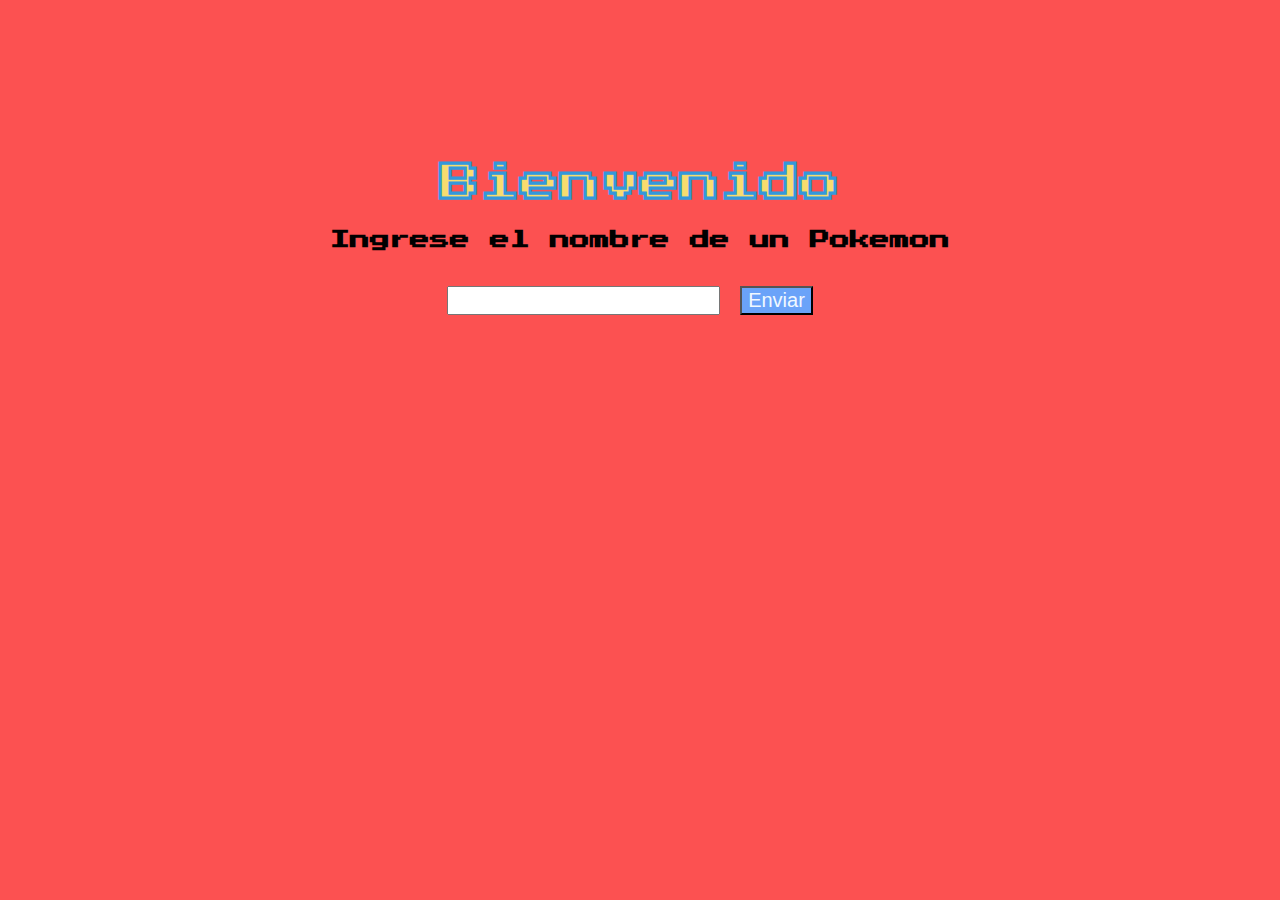
<file: Pokemon/index.html>
<!DOCTYPE html>
<html lang="en">

<head>
    <meta charset="UTF-8">
    <meta name="viewport" content="width=device-width, initial-scale=1.0">
    <link href="https://fonts.googleapis.com/css2?family=Pontano+Sans:wght@300..700&family=Press+Start+2P&display=swap"
        rel="stylesheet">
    <!-- Fuente -->

    <link rel="stylesheet" href="style.css"> <!-- Mandando a llamar a mi css -->

    <title>Pokemon</title>
</head>

<body>
    <h1>Bienvenido</h1>
    <h2>Ingrese el nombre de un Pokemon</h2>
    <div class="contenedor">

        <div class="pokemon">
            <input type="text" id="poke1">
            <button type="button">Enviar</button>
        </div>


        <ul id="pokemons">
        </ul>







    </div>
    <script src="script.js"></script> <!-- Mandando a llamar a mi js -->
</body>
</file>
<file: Pokemon/style.css>
body {
    background-color: rgb(252, 81, 81);
    font-family: "Press Start 2P", system-ui;
    font-weight: 400;
    font-style: normal;
    text-align: center;
    padding: 10%;
}

h1 {
    color: #F7DC6F;
    -webkit-text-stroke: 2px #3498DB;
    font-size: 40px;
}

h2 {
    font-size: 20px;
}


button {
    background-color: rgb(106, 163, 249);
    color: aliceblue;
    font-size: 20px;
    margin: 20px;
}


input {
    font-size: 20px;
    text-align: center;
}

.contenedor .pokemon {
    font-size: 20px;
    display: flex;
    justify-content: center;
    align-items: center;
    background-color: rgb(252, 81, 81);
    
    
}
</file>
